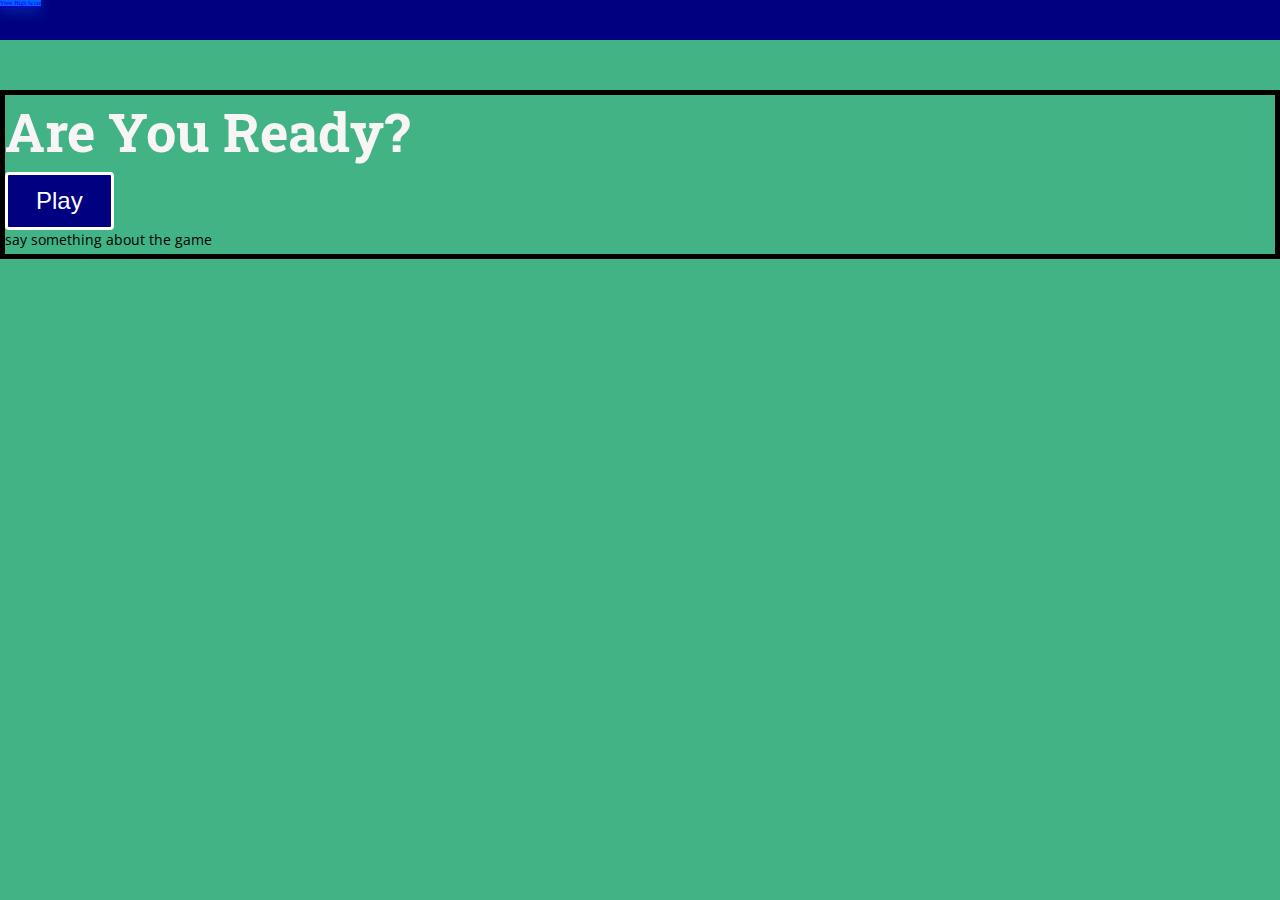
<file: index.html>
<!DOCTYPE html>
<html lang="en">
<head>
    <meta charset="UTF-8">
    <meta name="viewport" content="width=device-width, initial-scale=1.0">
    <title>Java Script Quiz - Home Page</title>
    <link rel="preconnect" href="https://fonts.gstatic.com">
    <link href="https://fonts.googleapis.com/css2?family=Open+Sans&family=Roboto+Slab&display=swap" rel="stylesheet">
    <link href="https://cdn.jsdelivr.net/npm/bootstrap@5.0.0-beta1/dist/css/bootstrap.min.css" rel="stylesheet" integrity="sha384-giJF6kkoqNQ00vy+HMDP7azOuL0xtbfIcaT9wjKHr8RbDVddVHyTfAAsrekwKmP1" crossorigin="anonymous">
    <link rel="stylesheet" href="./assets/css/style.css"/>


</head>
<body>
    <!-- Header for Highscore and timer -->
    <header class="container-fill">
            <div class="row">
            <div class="col">
                <a href="/game.html" id="highscore" class="btn">View High Score<i class="fas fa-crown"></i></a>
            </div>
            <div class="col-6">
            </div>
            <div id="timer" class="col">
            </div>
    </header>
    <!-- Div to hold the quiz -->
    <main id="blue"class="container">
        <div id="home" class="flex-column flex-center">
            <h1>Are You Ready?</h1>
            <button onclick=""  id="play">Play</button>
            <p>say something about the game</p>
        </div>
        <div id="question-block">
                <div id="title"></div>
                <div id="choices" class="choice-container">
                </div>
            </div>
            
        </div>
        <div id="final">          
            <h1 id="game over"></h1>
        </div>
        <div id="setScore" class="container">
            <div class="row justify-content-md-center">
                <div class="card">
                    <div class="card-header">
                    High Score
                    </div>
                    <div class="card-body">
                    <h5 class="card-title">Record Highscore</h5>
                    <span id="count">score:</span>
                    <form>
                        <div class="mb-3">
                        <label for="highscoreName" class="form-label">Name</label>
                        <input type="text" class="form-control" name="highScoreName"id="highScoreName" aria-describedby="high-score-name">
                        <div id="emailHelp" class="form-text">We'll never share your email with anyone else.</div>
                        </div>
                        <button id="nameInput" type="submit" class="btn btn-primary">Submit</button>
                    </form>
                    </div>
                </div>
            </div>
        </div>
        <div id="scoreBox" class="container">
            <div class="row justify-content-md-center">
                <div class="card">
                    <h5 class="card-title">High Scores</h5>
                    <ol class="list-group list-group-flush">
                    </ol>
                </div>
            </div>
        </div>
    </main>
    <script src="./assets/js/script.js"></script>
</body>
</html>
</file>
<file: assets/css/style.css>
* {
    box-sizing: border-box;
    margin: 0;
    padding: 0;
    font-size: 62.5%;
}
body{
    background-color: #41B385;
}
header{
    background-color: #000080;
    height: 40px;
}




h1{
    font-size: 5.4rem;
    font-family: 'Roboto Slab', serif;
    color:rgb(247, 245, 245);
    margin-bottom: 5px;
}
p{
    font-size: 1.4rem;
    font-family: 'Open Sans', sans-serif;
}
img {
    max-width: 100%;
    display: block;
}
.container{
    margin-left: auto;
    margin-right: auto;
    margin-top: 50px;
    border: 5px solid black;
}
#play{
    background-color: #000080;
    border: 3px solid white;
    color: white;
    padding: 12px 28px;
    border-radius: 4px;
    font-size: 2.4rem; 
}
#question-block{
    display: none;
}
#setScore{
    display: none;
}
#scoreBox{
    display: none;
}
#timer{
    color: white;
}
#home{
    display: hide;
}
.choice-container {
    margin-bottom: 5px;
    width: 100%;
    border-radius: 4px;
    background: blueviolet;
    font-size: 18px;
    min-width: 80rem;
}
.choice-container div{
    padding: 20px;
    width: 50%;
    margin: 10px;
    background: white;
    border-radius: 5px;
}
#highscore{
    background: linear-gradient(90deg, rgb(18, 92, 255) 0%, rgb(0, 102,255) 100%);
}

#highscore:hover{
    cursor: pointer;
    box-shadow: 0 0.4rem 1.4rem 0 rgb(0, 114, 244, 0.6); ;
}
</file>
